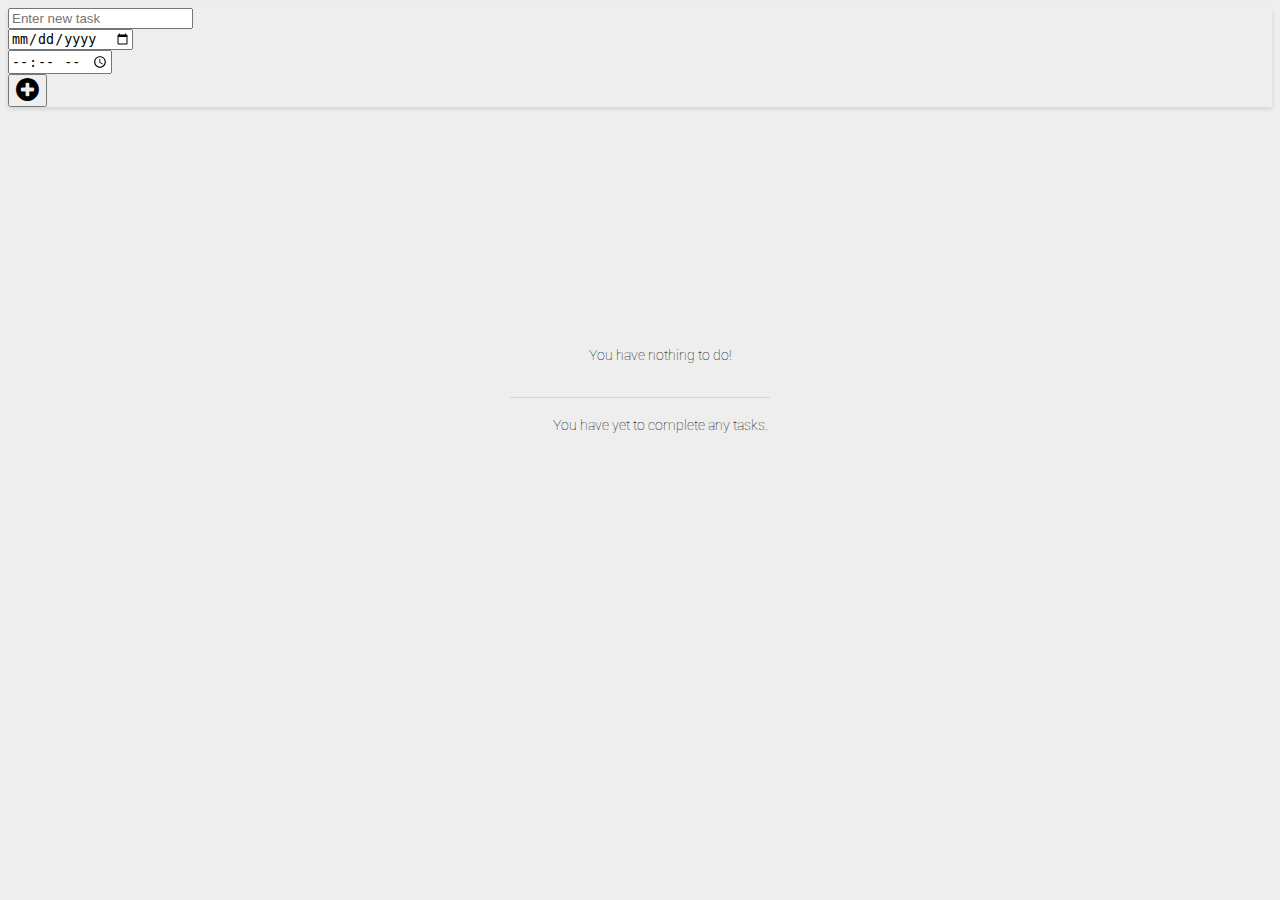
<file: index.html>
<!doctype html>
<html lang="en">

    <head>
        <title>To-do List App</title>
        <meta charset="utf-8">
        <meta name="viewport" content="width=device-width, initial-scale=1, shrink-to-fit=no">
        
        <!-- Boostrap -->
        <link rel="stylesheet" href="https://maxcdn.bootstrapcdn.com/bootstrap/4.0.0-beta.2/css/bootstrap.min.css" integrity="sha384-PsH8R72JQ3SOdhVi3uxftmaW6Vc51MKb0q5P2rRUpPvrszuE4W1povHYgTpBfshb" crossorigin="anonymous">

        <!-- JavaScript -->
        <script src="https://code.jquery.com/jquery-3.2.1.min.js"></script>
        <script src="https://cdnjs.cloudflare.com/ajax/libs/popper.js/1.12.3/umd/popper.min.js" integrity="sha384-vFJXuSJphROIrBnz7yo7oB41mKfc8JzQZiCq4NCceLEaO4IHwicKwpJf9c9IpFgh" crossorigin="anonymous"></script>
        <script src="https://maxcdn.bootstrapcdn.com/bootstrap/4.0.0-beta.2/js/bootstrap.min.js" integrity="sha384-alpBpkh1PFOepccYVYDB4do5UnbKysX5WZXm3XxPqe5iKTfUKjNkCk9SaVuEZflJ" crossorigin="anonymous"></script>

        <!-- Font Awesome -->
        <link rel="stylesheet" href="https://cdnjs.cloudflare.com/ajax/libs/font-awesome/4.7.0/css/font-awesome.min.css">

        <!-- Default Stylesheet -->
        <link rel="stylesheet" href="css/style.css">

        <!-- Google Fonts -->
        <link href="https://fonts.googleapis.com/css?family=Roboto:100,400,500,700" rel="stylesheet">
    </head>

    <body>
        <header>
            <div class="container-fluid fixed-top bg-dark p-4 rounded-bottom">
                <form>
                    <div class="form-group">
                      <input id="item-1" type="text" class="form-control" id="" placeholder="Enter new task">
                    </div>
                    <div class="form-group">
                      <input id="item-2" type="date" class="form-control" id="" placeholder="Due date">
                    </div>
                    <div class="form-group">
                      <input id="item-3" type="time" class="form-control" id="" placeholder="Time">
                    </div>
                    <button id="item-4" type="submit" class="btn btn-success"><i class="fa fa-2x fa-plus-circle" aria-hidden="true"></i></button>
                </form>
            </div>
        </header>
        <div id="activities" class="container-fluid">
            <!-- Pending tasks -->
            <ul class="list-group" id="pending"></ul>
            <!-- Completed tasks -->
            <ul class="list-group" id="complete"></ul>
        </div>
        
        <script src="js/main.js" type="text/javascript"></script>
    </body>
</html>
</file>
<file: css/style.css>
html {
    font-size: 14px;
}

body {
    font-family: 'Roboto', sans-serif;
    background: #eee;
}

.fixed-top {
    box-shadow: 0px 2px 4px rgba(44, 62, 80, 0.15);
}

ul#pending li,
ul#complete li {
    font-weight: 500;
    margin-bottom: 10px;
    box-shadow: 0px 1px 2px rgba(44, 62, 80, 0.15);
}

p {
    margin-bottom: 0;
    margin-right: 10px;
}

ul#pending li:last-of-type {
    margin-bottom: 0;
}

button:hover {
    cursor: pointer;
}

.btn-group button {
    width: 48px;
    height: 48px;
}

div#activities {
    /* Accommodate for the fixed-top, which is 240px */
    margin-top: 240px;
}

hr {
    margin-left: 80px;
    margin-right: 80px;
}

ul#complete {
    padding-top: 40px;
    position: relative;
}

ul#complete:before {
    content: "";
    width: 260px;
    /* 
        The center of the pseudoelement should be at the middle. That's why I 
        added the negative margin-left
    */
    margin-left: -130px;
    height: 1px;
    background: rgba(0, 0, 0, 0.1);
    position: absolute;
    top: 20px;
    left: 50%;
}

ul#pending:empty:after {
    content: "You have nothing to do!";
    margin-top: 10px;
}

ul#complete:empty:after {
    content: "You have yet to complete any tasks.";
}

ul#pending:after, ul#complete:after {
    width: 100%;
    display: block;
    text-align: center;
    font-weight: 100;
}

.secondary-text {
    font-size: 10px;
    color: #9099a2;
    line-height: 16px;
    margin-bottom: 5px;
}

/* Small devices (landscape phones, 576px and up) */

@media (min-width: 576px) {
    
}

/* Medium devices (tablets, 768px and up) */

@media (min-width: 768px) {
    
}

/* Large devices (desktops, 992px and up) */

@media (min-width: 768px) {
    
}
</file>
